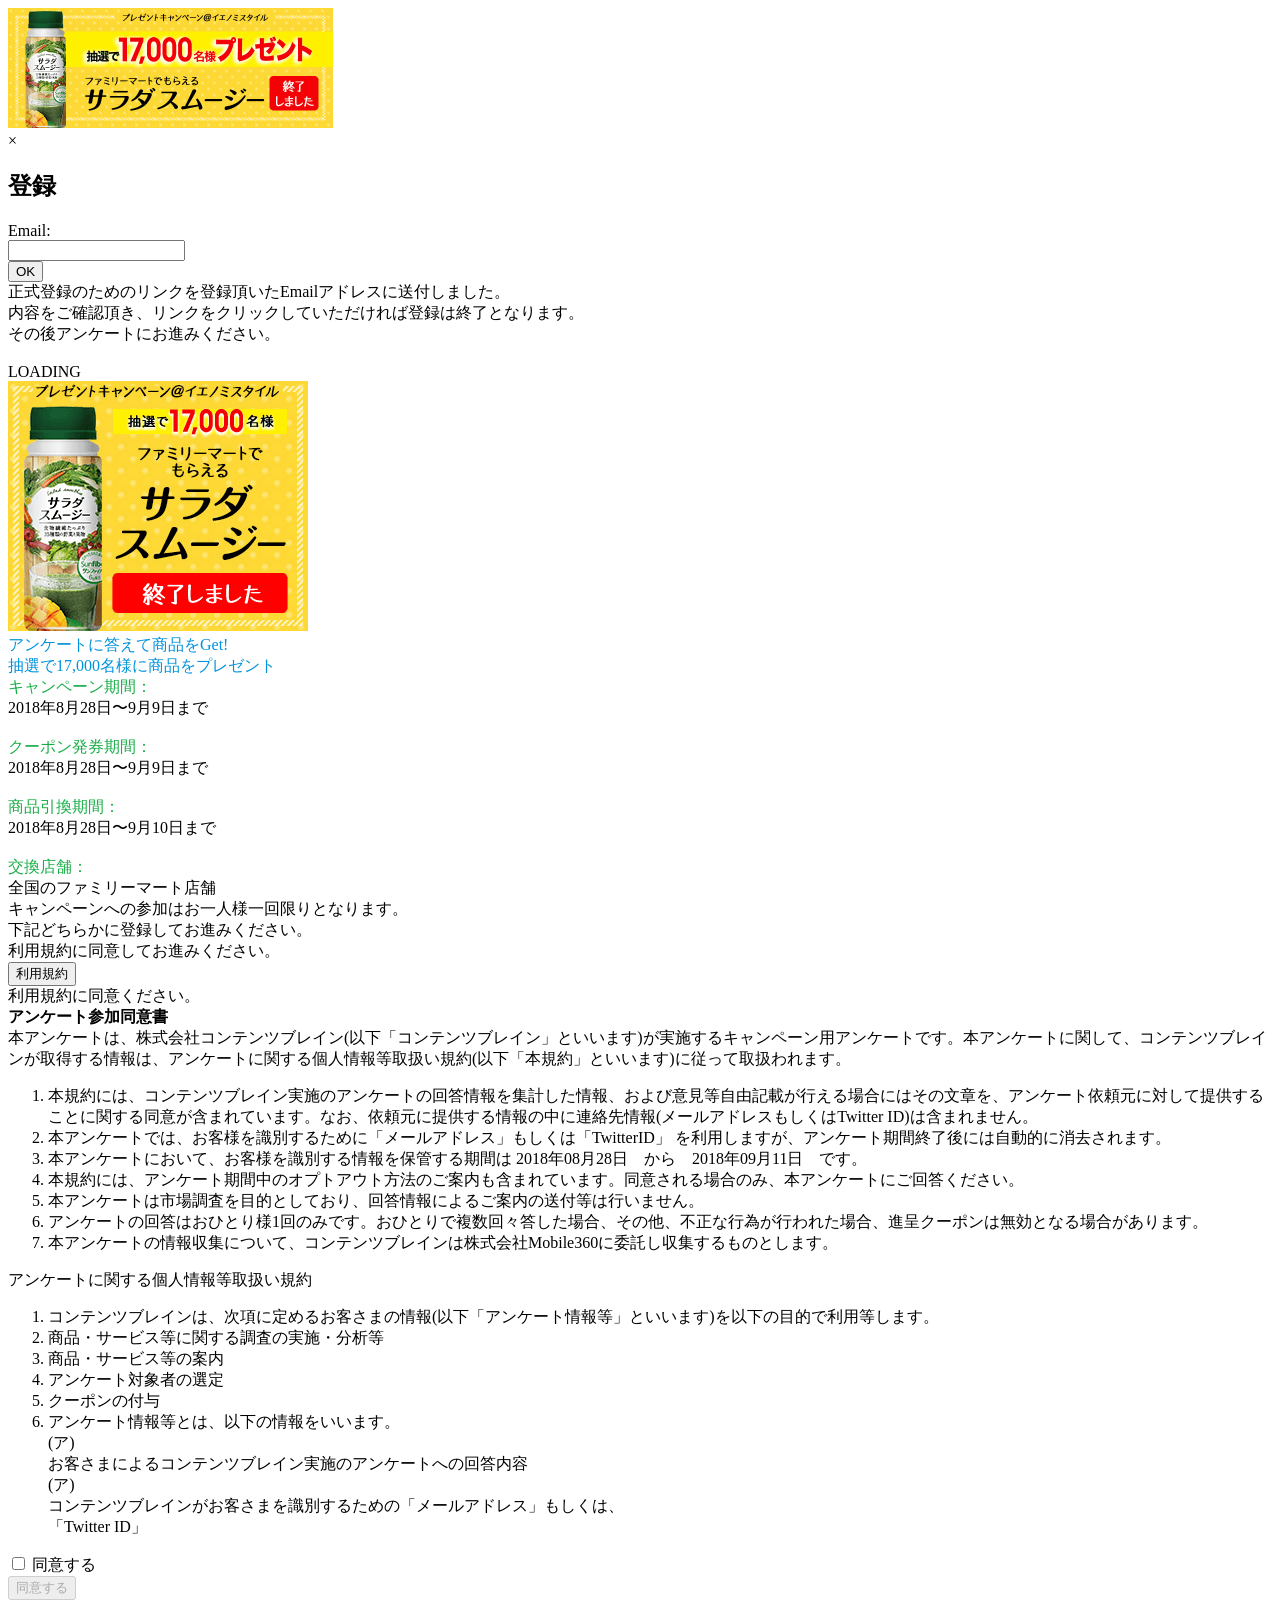
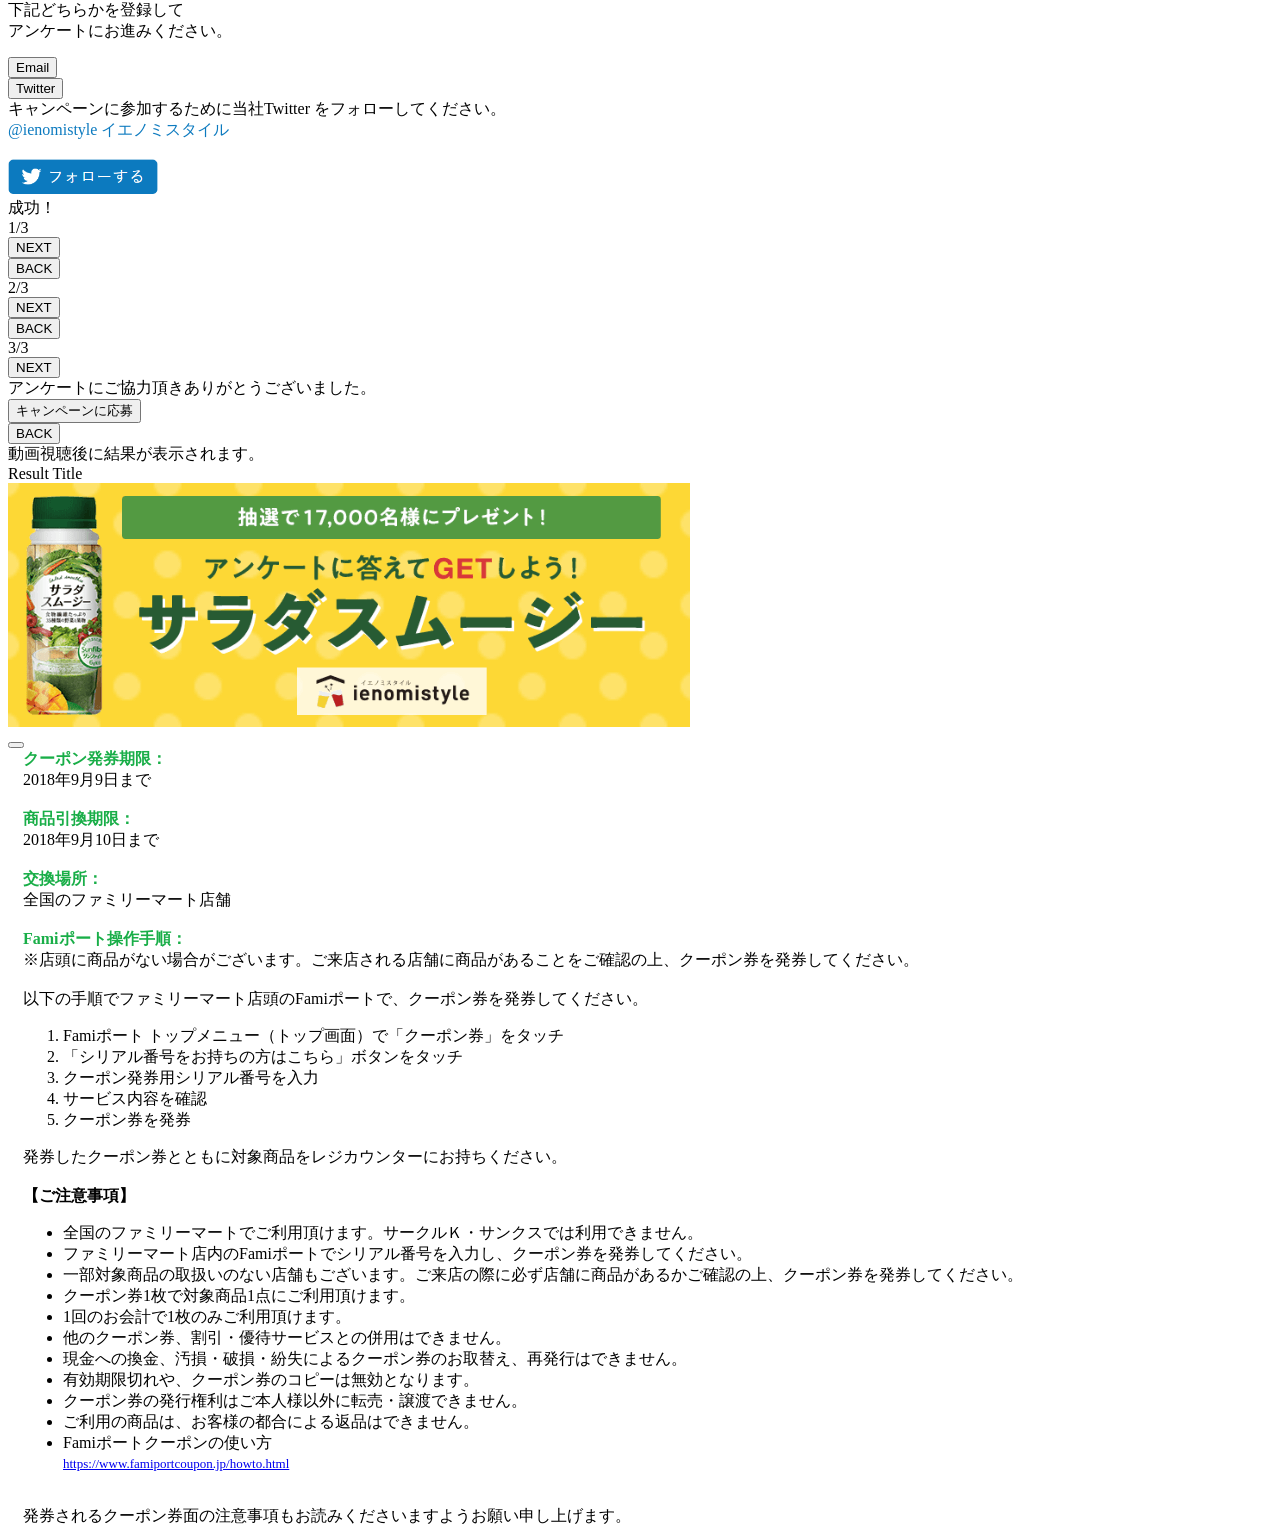
<file: public/index.html>
<!DOCTYPE html>
<html lang="jp">
<head>
  <title>FamilyMart サラダスムージー</title>
  <meta name="viewport" content="width=device-width, initial-scale=1">
  <meta charset="utf-8">
</head>
<body>    
  <header>
  	<div class="banner">
      <a href="https://www.ienomistyle.com/news/20180828-1425"><img src="images/header-end.png" /></a>
  	</div>
  </header>

  <div id="regModal" class="modal">
    <!-- Modal content -->
    <div class="modal-content">
      <div class="modal-header">
        <span class="modalCloser" data-target="regModal">&times;</span>
        <h2>登録</h2>
      </div>
      <div class="modal-body">
      	<div id="formSecWrapper">
	        <div id="regSec" class="sec">
	          <form id="regForm">
	            <div>Email:</div>
	            <input type="email" id="emailInput" required />
	            <div></div>
	            <input type="submit" id="submitBtn" class="shadow-1" value="OK" />
	          </form>
	          <div class="form-loader" id="formWorking">
	          </div>
	        </div>
	        <div id="doneSec" class="sec">
	          正式登録のためのリンクを登録頂いたEmailアドレスに送付しました。
	          <br>
	          内容をご確認頂き、リンクをクリックしていただければ登録は終了となります。
	          <br>
	          その後アンケートにお進みください。
	        </div>
	      </div>
      </div>
    </div>
  </div>
  
  <div id="page-wrapper">
  	<div id="loadingPage" class="page">
	    <div class="loading-block">
	      <br>LOADING
	    </div>
	  </div>
	  <div id="campaignEndPage" class="page">
	  	<a href="https://www.ienomistyle.com/news/20180828-1425"><img class="end-image-center" src="images/header-end-page.png" /></a>
	  </div>
	  <div id="termsPage1" class="page">
	  	<div class="msg-wrapper" id="terms1Msg">
		  	<span style="color: #0193DD; font-size: 16px;">アンケートに答えて商品をGet!
				<br>抽選で17,000名様に商品をプレゼント</span>
				<div class="campaignInfo">
					<span style="color: #19AE48;">キャンペーン期間：</span><br>2018年8月28日〜9月9日まで
					<br><br><span style="color: #19AE48;">クーポン発券期間：</span><br>2018年8月28日〜9月9日まで
					<br><br><span style="color: #19AE48;">商品引換期間：</span><br>2018年8月28日〜9月10日まで
					<br><br><span style="color: #19AE48;">交換店舗：</span><br>全国のファミリーマート店舗
		    </div>
		    <div class="regInstruction">
			    キャンペーンへの参加はお一人様一回限りとなります。
		      <br>下記どちらかに登録してお進みください。
		    </div>
		    <div style="">
		    	利用規約に同意してお進みください。
		    	<br>
			    <button id="toTerms2" class="pageBtn" data-target="termsPage2">利用規約</button>
			  </div>
		  </div>
	  </div>
	  <div id="termsPage2" class="page">
	    <div class="msg-wrapper">
		    利用規約に同意ください。
	    </div>
	    <div class="tnc-wrapper">	
	    <div class="terms" id="tnc">
	    	<strong>アンケート参加同意書</strong>
	    	<div class="paragraph">本アンケートは、株式会社コンテンツブレイン(以下「コンテンツブレイン」といいます)が実施するキャンペーン用アンケートです。本アンケートに関して、コンテンツブレインが取得する情報は、アンケートに関する個人情報等取扱い規約(以下「本規約」といいます)に従って取扱われます。</div> 
			<div class="list">
				<ol>
					<li>本規約には、コンテンツブレイン実施のアンケートの回答情報を集計した情報、および意見等自由記載が行える場合にはその文章を、アンケート依頼元に対して提供することに関する同意が含まれています。なお、依頼元に提供する情報の中に連絡先情報(メールアドレスもしくはTwitter ID)は含まれません。</li>
					<li>本アンケートでは、お客様を識別するために「メールアドレス」もしくは「TwitterID」 を利用しますが、アンケート期間終了後には自動的に消去されます。</li>
					<li>本アンケートにおいて、お客様を識別する情報を保管する期間は 2018年08月28日　から　2018年09月11日　です。</li>
					<li>本規約には、アンケート期間中のオプトアウト方法のご案内も含まれています。同意される場合のみ、本アンケートにご回答ください。</li>
					<li>本アンケートは市場調査を目的としており、回答情報によるご案内の送付等は行いません。</li>
					<li> アンケートの回答はおひとり様1回のみです。おひとりで複数回々答した場合、その他、不正な行為が行われた場合、進呈クーポンは無効となる場合があります。</li>
					<li>本アンケートの情報収集について、コンテンツブレインは株式会社Mobile360に委託し収集するものとします。</li>
				</ol>
			</div>
	    	<div class="paragraph">アンケートに関する個人情報等取扱い規約</div>
	    	<div class="list">
	    		<ol>
	    			<li>コンテンツブレインは、次項に定めるお客さまの情報(以下「アンケート情報等」といいます)を以下の目的で利用等します。</li>
	    			<li>商品・サービス等に関する調査の実施・分析等</li>
	    			<li>商品・サービス等の案内</li>
	    			<li>アンケート対象者の選定</li>
	    			<li>クーポンの付与</li>
	    			<li>アンケート情報等とは、以下の情報をいいます。
						<div class="j-list-wrapper">
							<div class="j-list">
								<div class="j-point">(ア)</div><div class="j-text">お客さまによるコンテンツブレイン実施のアンケートへの回答内容</div>
							</div>
							<div class="j-list">
								<div class="j-point">(ア)</div><div class="j-text">コンテンツブレインがお客さまを識別するための「メールアドレス」もしくは、<br>「Twitter ID」 </div>
							</div>
						</div>
	    			</li>
	    		</ol>
	    	</div>
		  </div>
		    <div class="agree-box miniCheckbox">
		      <input type="checkbox" id="agreeCheck">
		      <label for="agreeCheck">同意する</label>
		      <span class="checkmark"></span>
		    </div>
		</div>
	    <button id="startSurvey" class="pageBtn next-btn" data-target="regPage" disabled>同意する </button>
	  </div>
	  <div id="regPage" class="page">
	  	<div class="msg-wrapper" id="regMsg" style="margin-bottom: 15px;">
	  		&#19979;&#35352;&#12393;&#12385;&#12425;&#12363;&#12434;&#30331;&#37682;&#12375;&#12390;
	  		<br>&#12450;&#12531;&#12465;&#12540;&#12488;&#12395;&#12362;&#36914;&#12415;&#12367;&#12384;&#12373;&#12356;&#12290;
	  		<!-- 下記どちらかを登録して
				<br>アンケートにお進みください。 -->
	  	</div>
	    <div id="regButtons">
	      <button class="registerBtn modalOpener shadow-1" id="regEmail" data-target="regModal">Email</button>
	      <div></div>
	      <button class="registerBtn shadow-1" id="regTwitter">Twitter</button>
	    </div>
	    <div class="form-loader" id="regWorking"></div>
	  </div>
	  <div id="followPage" class="page">
	    <div class="msg-wrapper">
	      キャンペーンに参加するために当社Twitter をフォローしてください。
	      <br><span style="color:#0c7abf;">@ienomistyle イエノミスタイル</span>
	    </div>
	    <br>
	    <img src="images/follow.png" style="width: 150px;" id="followBtn"/>
	    <div id="successFollow">
	      成功！
	    </div>
	  </div>
	  <!-- <div id="introPage" class="page">
			<img class="intro-image" src="images/calbee.png" />
			<div class="tnc-wrapper">	
		    <div class="info">
					<strong class="points-title">応募期間</strong>
					<br>2018年 月 日から2018年 月 日まで
					<br><br>
					<strong class="points-title">概要</strong>
					<br>アンケートを完了した方から抽選で500名さまに「カルビー じゃがりこ サラダ」が当たります。
					<br><br>
					<strong class="points-title">商品引き換え期間</strong>
					<br>2018年6月23日(日）まで
					<br><br>
					<strong class="points-title">賞品</strong>
					<br>カルビー じゃがりこ サラダ　1個
					<br><br>
					<strong class="points-title">受け取り場所</strong>
					<br>セブン-イレブンでお受取りいただけます。
					<br><a href="http://www.sej.co.jp/shop/index.html" target="_blank">詳細はコチラ</a>
					<br><br>
					<strong class="points-title">当選発表</strong>
					<br>アンケート回答後、その場で当選が分かります。 また、当選した方にはTesTee・Powlのマイページにもお知らせします。
					<br><br>
					<strong class="points-title">引き換え方法</strong>
					<br>当選画面・または上述のマイページにクーポンURLを記載しますので、 対象店舗にてお引き換えください。
			  </div>
			</div>
		  <button id="toTerms" class="pageBtn next-btn" data-target="termsPage">NEXT <span class="right"></button>
	  </div>  -->
	  <div id="page1" class="page">
	  	<div id="q1" class="pageQuestion">
	  	</div>
	  	<div class="pagination-wrapper">
	      <div class="question-no">
	        1/3
	    	</div>
	      <button id="toQ2" class="pageBtn next-btn saveQuestion" data-question="1" data-target="page2">NEXT <span class="right"></span></button>
	  	</div>
	  </div>
	  <div id="page2" class="page">
	  	<div id="q2" class="pageQuestion">
	  	</div>
	  	<div class="pagination-wrapper">
	  		<button id="toQ1" class="pageBtn back-btn" data-target="page1">BACK <span class="left"></span></button>
	      <div class="question-no">
	        2/3
	    	</div>
	      <button id="toQ3" class="pageBtn next-btn saveQuestion" data-question="2" data-target="page3">NEXT <span class="right"></span></button>
	  	</div>
	  </div>
	  <div id="page3" class="page">
	  	<div id="q3" class="pageQuestion">
	  	</div>
	  	<div class="pagination-wrapper">
	  		<button id="toQ2" class="pageBtn back-btn" data-target="page2">BACK <span class="left"></span></button>
	      <div class="question-no">
	        3/3
	    	</div>
	      <button id="toApply" class="pageBtn next-btn saveQuestion" data-question="3" data-target="applyPage">NEXT <span class="right"></button>
	  	</div>
	  </div>
	 <!--  <div id="page4" class="page">
	  	<div id="q4" class="pageQuestion">
	  	</div>
	  	<div class="pagination-wrapper">
	  		<button id="toQ3" class="pageBtn back-btn" data-target="page3">BACK <span class="left"></span></button>
	      <div class="question-no">
	        4/5
	    	</div>
	      <button id="toQ5" class="pageBtn next-btn saveQuestion" data-question="4" data-target="page5">NEXT <span class="right"></span></button>
	  	</div>
	  </div>
	  <div id="page5" class="page">
	  	<div id="q5" class="pageQuestion">
	  	</div>
	  	<div class="pagination-wrapper">
	  		<button id="toQ4" class="pageBtn back-btn" data-target="page4">BACK <span class="left"></span></button>
	      <div class="question-no">
	        5/5
	    	</div>
	      <button id="toApply" class="pageBtn next-btn saveQuestion" data-question="5" data-target="applyPage">NEXT <span class="right"></span></button>
	  	</div>
	  </div>
	  <div id="page6" class="page">
	  	<div id="q6" class="pageQuestion">
	  	</div>
	  	<div class="pagination-wrapper">
	  		<button id="toQ5" class="pageBtn back-btn" data-target="page5">BACK <span class="left"></span></button>
	      <div class="question-no">
	        6/6
	    	</div>
	    	<button id="toApply" class="pageBtn next-btn saveQuestion" data-question="6" data-target="applyPage">NEXT <span class="right"></span></button>
	  	</div>
	  </div> -->
	  <div id="applyPage" class="page">
	  	<div class="msg-wrapper">
	      アンケートにご協力頂きありがとうございました。
		  </div>
		  <button id="toVideo" class="pageBtn shadow-2" data-target="videoPage">キャンペーンに応募</button>
		  <div class="pagination-wrapper">
				<button class="pageBtn back-btn" data-target="page3">BACK <span class="left"></span></button>
		  </div>
	  </div>
	  <div id="videoPage" class="page">
		  <div class="msg-wrapper">
				動画視聴後に結果が表示されます。
		  </div>
		  <div class="vid-wrapper" id="vid">
	    </div>
<!-- 	    <div class="pagination-wrapper">
			  <button id="toResult" class="pageBtn next-btn saveQuestion" data-target="resultPage">NEXT <span class="right"></span></button>
		  </div> -->
	  </div>
	  <div id="resultPage" class="page">
		  <div id="resultTitle">
		  	Result Title
		  </div>
		  <div id="resultDescription">
		  </div>
		  <img id="resultImage" src="images/header-main.png" />
		  <div id="resultInstruction">
		  </div>
		  <a id="couponLink"><button><div id="couponLoader" class="loader in-btn"></div><span id="getCoupon"><!-- クーポンを受け取る --></span></button></a>
		  <div style="padding: 0px 15px;">
			  <div id="couponInfo">
			  	<span style="color: #19AE48;font-weight: 600;">クーポン発券期限：</span>
			  	<br>2018年9月9日まで
			  	<br><br><span style="color: #19AE48;font-weight: 600;">商品引換期限：</span>
			  	<br>2018年9月10日まで
				<br><br><span style="color: #19AE48;font-weight: 600;">交換場所：</span>
				<br>全国のファミリーマート店舗
				<br><br><span style="color: #19AE48;font-weight: 600;">Famiポート操作手順：</span>
				<br>※店頭に商品がない場合がございます。ご来店される店舗に商品があることをご確認の上、クーポン券を発券してください。
				<br><br>以下の手順でファミリーマート店頭のFamiポートで、クーポン券を発券してください。
				<div class="bullets-wrapper" style="margin: 10px auto;">
					<ol>
						<li>Famiポート トップメニュー（トップ画面）で「クーポン券」をタッチ</li>
						<li>「シリアル番号をお持ちの方はこちら」ボタンをタッチ</li>
						<li>クーポン発券用シリアル番号を入力</li>
						<li>サービス内容を確認</li>
						<li>クーポン券を発券</li>
					</ol>
				</div>
				発券したクーポン券とともに対象商品をレジカウンターにお持ちください。
				<br><br><span style="font-weight: 600;"> 【ご注意事項】 </span>
				<div class="bullets-wrapper" style="margin: 10px auto;">
					<ul>
						<li>全国のファミリーマートでご利用頂けます。サークルＫ・サンクスでは利用できません。</li>
						<li>ファミリーマート店内のFamiポートでシリアル番号を入力し、クーポン券を発券してください。</li>
						<li>一部対象商品の取扱いのない店舗もございます。ご来店の際に必ず店舗に商品があるかご確認の上、クーポン券を発券してください。</li>
						<li>クーポン券1枚で対象商品1点にご利用頂けます。</li>
						<li>1回のお会計で1枚のみご利用頂けます。</li>
						<li>他のクーポン券、割引・優待サービスとの併用はできません。</li>
						<li>現金への換金、汚損・破損・紛失によるクーポン券のお取替え、再発行はできません。</li>
						<li>有効期限切れや、クーポン券のコピーは無効となります。</li>
						<li>クーポン券の発行権利はご本人様以外に転売・譲渡できません。</li>
						<li>ご利用の商品は、お客様の都合による返品はできません。</li>
						<li>Famiポートクーポンの使い方
							<br><a href="https://www.famiportcoupon.jp/howto.html" target="_blank" style="font-size: 13px;">https://www.famiportcoupon.jp/howto.html</a>
						</li>
					</ul>
				</div>
				<br>発券されるクーポン券面の注意事項もお読みくださいますようお願い申し上げます。
			  </div>
			</div>
	  </div>
  </div>
</body>
</html>
</file>
